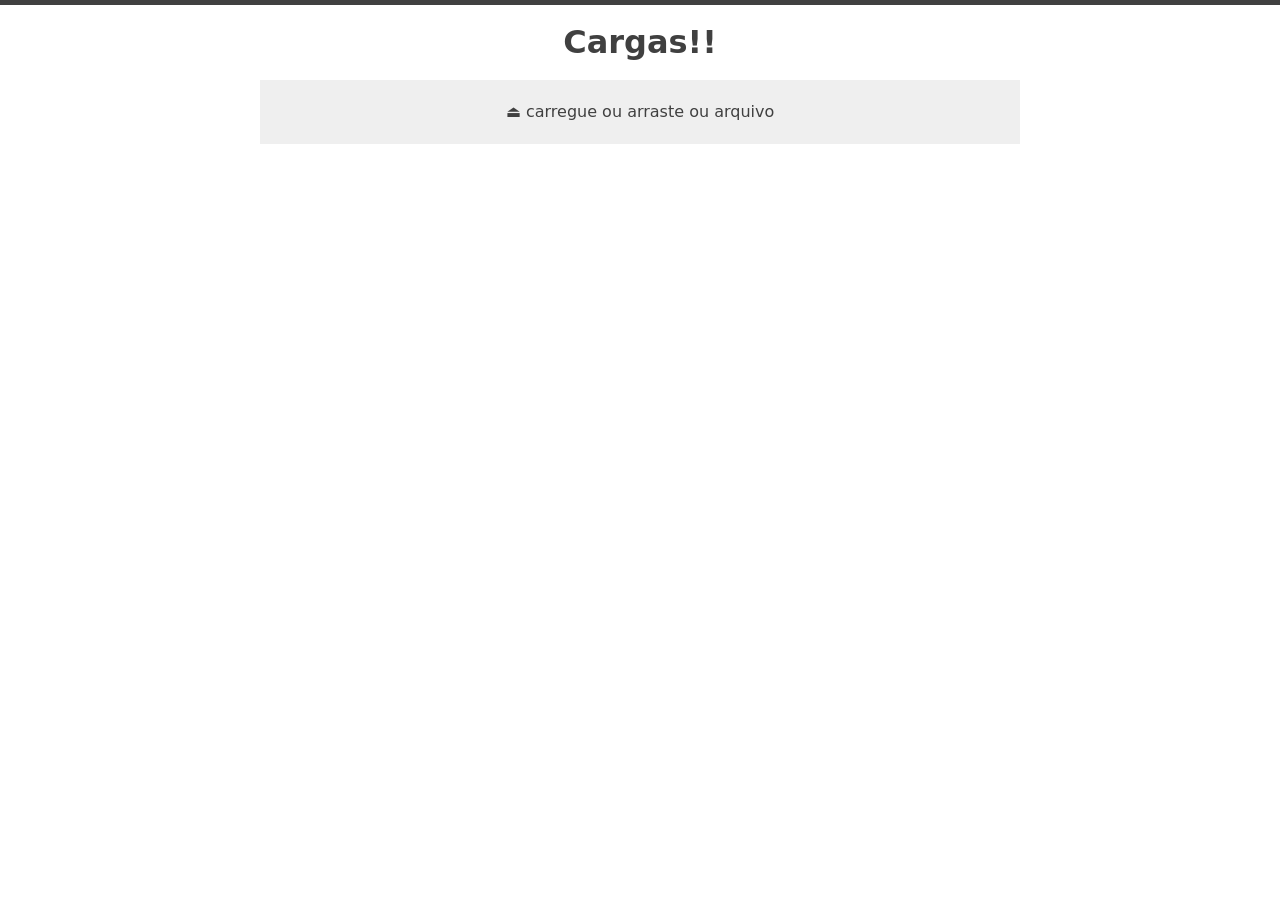
<file: carga/index.html>
<!DOCTYPE html>
<html lang="en">

<head>
  <meta charset="UTF-8">
  <meta name="viewport" content="width=device-width, initial-scale=1.0">
  <title>Document</title>
  <link rel="stylesheet" href="neat.css">
  <link rel="stylesheet" href="style.css">
</head>

<body>
  <h1 class="center">Cargas!!</h1>
  <div class="drop-zone center">
    <input type="file" name="drop" id="drop" style="display: none;">
    <label for="drop">
      ⏏ carregue ou arraste ou arquivo
    </label>
  </div>

  <div id="tables-container"></div>

  <template id="load-info-template">
    <p>
      <b>Data:</b> <span class="load-date"></span><br>
      <b>Carga:</b> <span class="load-id"></span><br>
      <b>Placa:</b> <span class="load-plate"></span><br>
      <b>Transportadora:</b> <span class="load-carrier"></span>
    </p>
  </template>

  <template id="product-section-template">
    <h3 ></h3>
    <table>
      <thead>
        <tr>
          <th colspan="4" class="product-title">HELLO</th>
        </tr>
        <tr>
          <th>Pedido</th>
          <th>Cliente</th>
          <th>Destino</th>
          <th>Quantidade</th>
        </tr>
      </thead>
      <tbody class="orders-body"></tbody>
      <tfoot>
        <tr style="font-weight: bold; text-align: end;">
          <td colspan="3">Total:</td>
          <td class="product-total"></td>
        </tr>
      </tfoot>
    </table>
  </template>

  <template id="order-row-template">
    <tr>
      <td class="order-id"></td>
      <td class="order-client"></td>
      <td class="order-dest"></td>
      <td class="order-qtd" style="text-align: end;"></td>
    </tr>
  </template>

  <script type="module" src="script.js"></script>
</body>

</html>
</file>
<file: carga/neat.css>
* {
    box-sizing: border-box;
}

:root {
    color-scheme: light dark;
    --light: #fff;
    --lesslight: #efefef;
    --dark: #404040;
    --moredark: #000;
    --link: royalblue;
    border-top: 5px solid var(--dark);
    line-height: 1.5em;
    font-family: system-ui, sans-serif;
    font-size: 16px;
    color: var(--dark);
}

h1 {
    line-height: 1em;
}

button, input, textarea {
    font-size: 1em; /* Override browser default font shrinking*/
}

input {
    border: 1px solid var(--dark);
    background-color: var(--lesslight);
    border-radius: .25em;
    padding: .5em;
}

pre {
    background-color: var(--lesslight);
    margin: 0.5em 0 0.5em 0;
    padding: 0.5em;
    overflow: auto;
}

code {
    background-color: var(--lesslight);
}

blockquote {
    border-left: 0.25rem solid var(--dark);
    padding-left: 1rem;
}

body {
    background-color: var(--light);
    margin: 0;
    max-width: 800px;
    padding: 0 20px 20px 20px;
    margin-left: auto;
    margin-right: auto;
}

a {
    outline: none;
    color: var(--dark);
}

a:hover {
    text-decoration-color: var(--link);
}

img {
    max-width: 100%;
    height: auto;
}

button, .button, input[type=submit] {
    display: inline-block;
    background-color: var(--dark);
    color: var(--light);
    text-align: center;
    padding: .5em;
    border-radius: .25em;
    text-decoration: none;
    border: none;
    cursor: pointer;
}

.button a {
    text-decoration: none;
}

button:hover, .button:hover, input[type=submit]:hover {
    color: var(--lesslight);
    background-color: var(--moredark);
}

/* Add a margin between side-by-side buttons */
button + button, .button + .button, input[type=submit] + input[type=submit] {
    margin-left: 1em;
}

.center {
    display: block;
    margin-left: auto;
    margin-right: auto;
    text-align: center;
}

.breathe {
    margin-top: 3em;
}

input.center {
    display: block;
    margin-top: 1em;
}

.bordered {
    border: 3px solid;
}

.home, .menu {
    display: inline-block;
    background-color: var(--dark);
    color: var(--light);
    margin-top: 20px;
    padding: 5px 10px 5px 10px;
    text-decoration: none;
    font-weight: bold;
    border-radius: .25em;
    
}

.menu {
    display: block;
    width: fit-content;
    margin-inline-start: auto;
}


/* Desktop sizes */
@media (min-width: 600px) {
    ol.twocol {
        column-count: 2;
    }
    
    .row {
        display: flex;
        flex-direction: row;
        padding: 0;
        width: 100%;
    }

    /* Make everything in a row a column */
    .row > * {
        display: block;
        flex: 1 1 auto;
        max-width: 100%;
        width: 100%;
    }

    .row > *:not(:last-child) {
        margin-right: 10px;
    }
}

/* Dark mode overrides (confusingly inverse) */
@media (prefers-color-scheme: dark) {
    :root {
        --light: #222;
        --lesslight: #333;
        --dark: #eee;
        --moredark: #fefefe;
    }
    /* This fixes an odd blue then white shadow on FF in dark mode */
    *:focus {
        outline: var(--light);
        box-shadow: 0 0 0 .25em var(--link);
    }
    .button a {
        color: var(--light);
    }
}

/* Printing */
@media print {
    .home {
        display: none;
    }
}
</file>
<file: carga/style.css>
table,
th,
td {
    border: 1px solid var(--dark);
}

.drop-zone label {
    background-color: var(--lesslight);
    padding: 20px;
    display: block;
}

.drop-zone label:hover {
    font-weight: bold;
    cursor: pointer;
}

.invert {
    -webkit-filter: invert(100%);
    filter: invert(100%);
}
</file>
